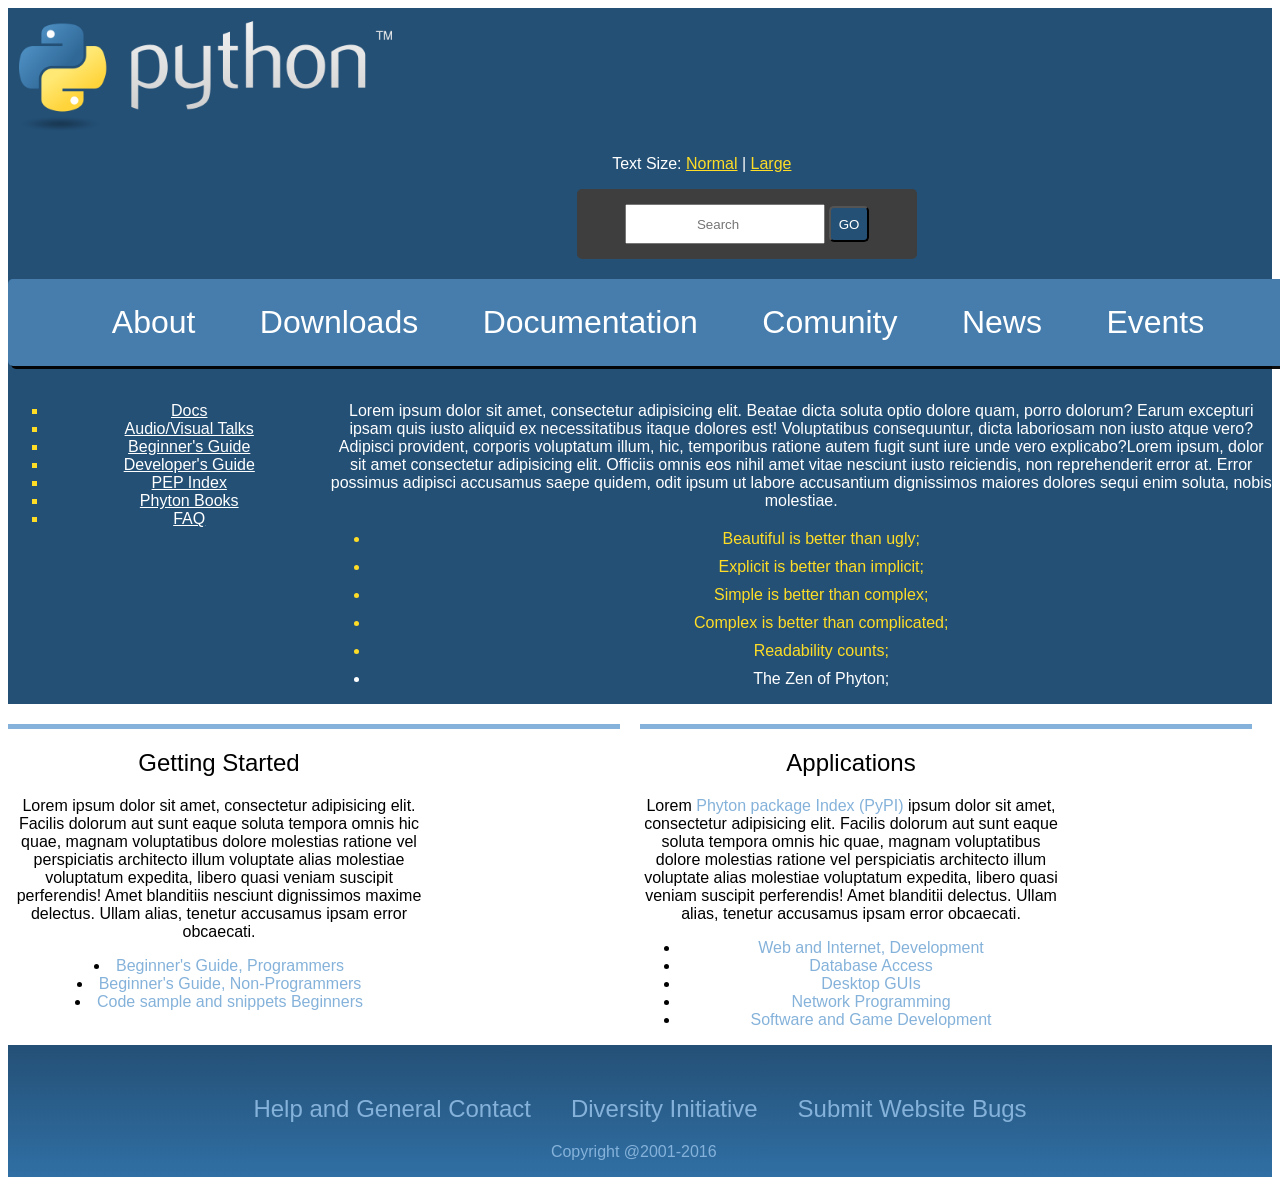
<file: frontend/Acerca de Python CSS/index.html>
<!DOCTYPE html>
<html lang="es">
<head>
    <meta charset="utf-8">
    <title>HTML</title>
    <meta name="viewport" content="width=device-width, initial-scale=1.0">
    <link rel="stylesheet" href="style.css">
</head>

<body>
    <div class="" id="container">
        <header>
            <div class="alinear" id="logo">
                <img src="python.png" alt="logo Python">
            </div>
            
            <div class="alinear centrarTexto" id="barraBusqueda">
                <p class="blanco">Text Size: <a class="amarillo" href="">Normal</a>  | <a class=" amarillo"href="">Large</a> 
                <div id="buscador">
                    <input class="centrarTexto" type="search" placeholder="Search" name="search">
                    <button class="blanco">GO</button>
                </div>
            </div>
        </header>
        

        <nav class="centrarTexto marginTop20">
            <a class="blanco" href="">About</a>
            <a class="blanco" href="">Downloads</a>
            <a class="blanco" href="">Documentation</a>
            <a class="blanco" href="">Comunity</a>
            <a class="blanco" href="">News</a>
            <a class="blanco" href="">Events</a>
        </nav>

            <div class="marginTop20 alinearFlex" id="contenedorSuper" >
                <ul class="alinear centrarTexto vinetaCuadrada" id="listaIzquierda">
                    <li class="amarillo"><a class="blanco" href="">Docs</a></li>
                    <li class="amarillo"><a class="blanco" href="">Audio/Visual Talks</a></li>
                    <li class="amarillo"><a class="blanco" href="">Beginner's Guide</a></li>
                    <li class="amarillo"><a class="blanco" href="">Developer's Guide</a></li>
                    <li class="amarillo"><a class="blanco" href="">PEP Index</a></li>
                    <li class="amarillo"><a class="blanco" href="">Phyton Books</a></li>
                    <li class="amarillo"><a class="blanco" href="">FAQ</a></li>
                </ul>
            
                <div class="alinear centrarTexto" id="listaDerecha">
                    <p class="centrarTexto blanco" >
                        Lorem ipsum dolor sit amet, consectetur adipisicing elit. Beatae dicta soluta optio dolore quam, porro dolorum? Earum excepturi ipsam quis iusto aliquid ex necessitatibus itaque dolores est! Voluptatibus consequuntur, dicta laboriosam non iusto atque vero? Adipisci provident, corporis voluptatum illum, hic, temporibus ratione autem fugit sunt iure unde vero explicabo?Lorem ipsum, dolor sit amet consectetur adipisicing elit. Officiis omnis eos nihil amet vitae nesciunt iusto reiciendis, non reprehenderit error at. Error possimus adipisci accusamus saepe quidem, odit ipsum ut labore accusantium dignissimos maiores dolores sequi enim soluta, nobis molestiae.
                    </p>

                    <ul id="listaAmarilla" class="marginTop20">
                        <li class="amarillo">Beautiful is better than ugly;</li>
                        <li class="amarillo">Explicit is better than implicit;</li>
                        <li class="amarillo">Simple is better than complex;</li>
                        <li class="amarillo">Complex is better than complicated;</li>
                        <li class="amarillo" >Readability counts;</li>
                        <li class="blanco">The Zen of Phyton;</li>
                    </ul>
                </div>
        
            </div>

            <div class="" id="contenedorInferior">
                <div class="centrarTexto hijosContenedor marginTop20" id="left">
                                <h2>Getting Started</h2>
                                <p>
                                    Lorem ipsum dolor sit amet, consectetur adipisicing elit. Facilis dolorum aut sunt eaque soluta tempora omnis hic quae, magnam voluptatibus dolore molestias ratione vel perspiciatis architecto illum voluptate alias molestiae voluptatum expedita, libero quasi veniam suscipit perferendis! Amet blanditiis nesciunt dignissimos maxime delectus. Ullam alias, tenetur accusamus ipsam error obcaecati.
                                </p>
                                    <li><a class="azul" href="">Beginner's Guide, Programmers</a></li>
                                    <li><a class="azul" href=""> Beginner's Guide, Non-Programmers</a></li>
                                    <li><a class="azul" href="">Code sample and snippets  Beginners</a></li>
                                </ul>
                </div>

                <div class="centrarTexto hijosContenedor marginTop20" id="right">
                    <h2>Applications</h2>
                        <p>
                            Lorem <span><a class="azul" href="">Phyton package Index (PyPI)</a></span> ipsum dolor sit amet, consectetur adipisicing elit. Facilis dolorum aut sunt eaque soluta tempora omnis hic quae, magnam voluptatibus dolore molestias ratione vel perspiciatis architecto illum voluptate alias molestiae voluptatum expedita, libero quasi veniam suscipit perferendis! Amet blanditii delectus. Ullam alias, tenetur accusamus ipsam error obcaecati.
                        </p>
                        <ul class="">
                            <li><a class="azul"  href="">Web and Internet, Development</a> </li>
                            <li><a class="azul" href=""> Database Access</a></li>
                            <li><a class="azul"  href=""> Desktop GUIs</a></li>
                            <li><a class="azul" href=""> Network Programming</a></li>
                            <li><a class="azul" href="">Software and Game Development</a></li>
                        </ul>                      
                </div>

            </div>
    </div> 
    
    <footer class="alinearFlex ">
        <h2 class="marginRight20"><a class="azul" href="">Help and General Contact</a></h2>
        <div>
            <h2><a class="azul marginRight20 marginLeft20" href="">Diversity Initiative</a></h2>
            <p class="azul">Copyright @2001-2016</p>
        </div>
        <h2><a class="azul marginLeft20" href="">Submit Website Bugs</a></h2>
    </footer>
    
</body>
</html>
</file>
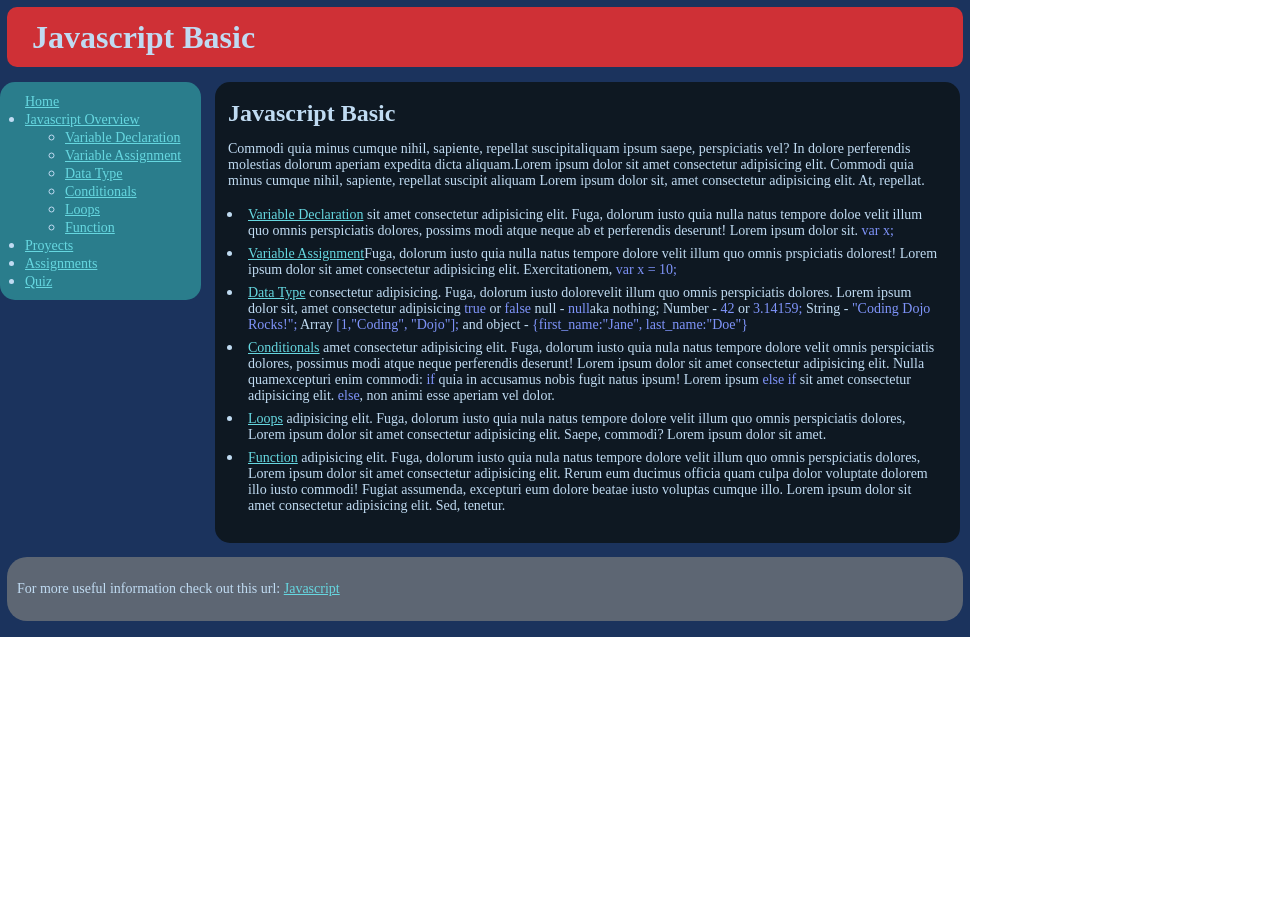
<file: frontend/JavaScript Básico/index.html>
<!DOCTYPE html>
<html lang="es">
	<head>
		<meta charset="utf-8" />
		<title>HTML</title>
		<meta name="viewport" content="" />
		<link rel="stylesheet" href="style.css" />
	</head>

	<body>
		<div id="pagina">
			<header>
				<h1>Javascript Basic</h1>
			</header>
			<div id="contenedor">
				<ul id="menu_lateral">
					<a href="https://www.mozilla.org/es-ES/">Home</a>
					<li>
						<a href="https://www.mozilla.org/es-ES/">Javascript Overview</a>
						<ul>
							<li><a href="https://www.mozilla.org/es-ES/">Variable Declaration</li>
							<li><a href="https://www.mozilla.org/es-ES/">Variable Assignment</li>
							<li><a href="https://www.mozilla.org/es-ES/">Data Type</li>
							<li><a href="https://www.mozilla.org/es-ES/">Conditionals</li>
							<li><a href="https://www.mozilla.org/es-ES/">Loops</li>
							<li><a href="https://www.mozilla.org/es-ES/">Function</li>
						</ul>
					</li>
					<li><a href="https://www.mozilla.org/es-ES/">Proyects</a></li>
					<li><a href="https://www.mozilla.org/es-ES/">Assignments</a></li>
					<li><a href="https://www.mozilla.org/es-ES/">Quiz</a></li>
				</ul>
				<main>
					<h2>Javascript Basic</h2>
					<p>
						Commodi quia minus cumque nihil, sapiente, repellat suscipitaliquam ipsum saepe,
						perspiciatis vel? In dolore perferendis
						molestias dolorum aperiam expedita dicta aliquam.Lorem ipsum
						dolor sit amet consectetur adipisicing elit. Commodi quia
						minus cumque nihil, sapiente, repellat suscipit aliquam Lorem ipsum dolor sit, amet consectetur adipisicing elit. At, repellat.
					</p>
					<ul id="descripcion_js">
						<li>
							<p>
								<a href="https://www.mozilla.org/es-ES/">Variable Declaration</a> sit amet consectetur adipisicing elit.
								Fuga, dolorum iusto quia nulla natus tempore doloe
								velit illum quo omnis perspiciatis dolores, possims
								modi atque neque ab et perferendis deserunt! Lorem ipsum dolor sit. <span class="morado">var x;</span>
							</p>
						</li>
						<li>
							<p>
								<a href="https://www.mozilla.org/es-ES/">Variable Assignment</a>Fuga, dolorum iusto quia nulla natus tempore dolore
								velit illum quo omnis prspiciatis dolorest! Lorem ipsum dolor sit amet consectetur adipisicing elit. Exercitationem, <span class="morado">var x = 10;</span>
							</p>
						</li>
						<li>
							<p>
								<a href="https://www.mozilla.org/es-ES/">Data Type</a> consectetur adipisicing.
								Fuga, dolorum iusto dolorevelit illum quo omnis perspiciatis dolores. Lorem ipsum dolor sit, amet consectetur adipisicing <span class="morado">true</span> or <span class="morado">false</span> null - <span class="morado">null</span>aka nothing; Number - <span class="morado"> 42</span> or <span class="morado">3.14159;</span> String - <span class="morado">"Coding Dojo Rocks!";</span> Array <span class="morado">[1,"Coding", "Dojo"];</span> and object - <span class="morado">{first_name:"Jane", last_name:"Doe"}</span>
							</p>
						</li>
						<li>
							<p>
								<a href="https://www.mozilla.org/es-ES/">Conditionals</a> amet consectetur adipisicing elit.
								Fuga, dolorum iusto quia nula natus tempore dolore
								velit omnis perspiciatis dolores, possimus
								modi atque neque  perferendis deserunt! Lorem ipsum dolor sit amet consectetur adipisicing elit. Nulla quamexcepturi enim commodi: <span class="morado">if</span> quia in accusamus nobis fugit natus ipsum! Lorem ipsum <span class="morado">else if</span> sit amet consectetur adipisicing elit. <span class="morado">else</span>, non animi esse aperiam vel dolor.
							</p>
						</li>
						<li>
							<p>
								<a href="https://www.mozilla.org/es-ES/">Loops</a> adipisicing elit.
								Fuga, dolorum iusto quia nula natus tempore dolore
								velit illum quo omnis perspiciatis dolores, Lorem ipsum dolor sit amet consectetur adipisicing elit. Saepe, commodi? Lorem ipsum dolor sit amet.
							</p>
						</li>
						<li>
							<p>
								<a href="https://www.mozilla.org/es-ES/">Function</a> adipisicing elit.
								Fuga, dolorum iusto quia nula natus tempore dolore
								velit illum quo omnis perspiciatis dolores, Lorem ipsum dolor sit amet consectetur adipisicing elit. Rerum eum ducimus officia quam culpa dolor voluptate dolorem illo iusto commodi! Fugiat assumenda, excepturi eum dolore beatae iusto voluptas cumque illo. Lorem ipsum dolor sit amet consectetur adipisicing elit. Sed, tenetur.
							</p>
						</li>
					</ul>
				</main>
			</div>
			<section>
				<p>For more useful information check out this url: <a href="https://www.mozilla.org/es-ES/">Javascript</a></p>
			</section>
		</div>
	</body>
</html>
</file>
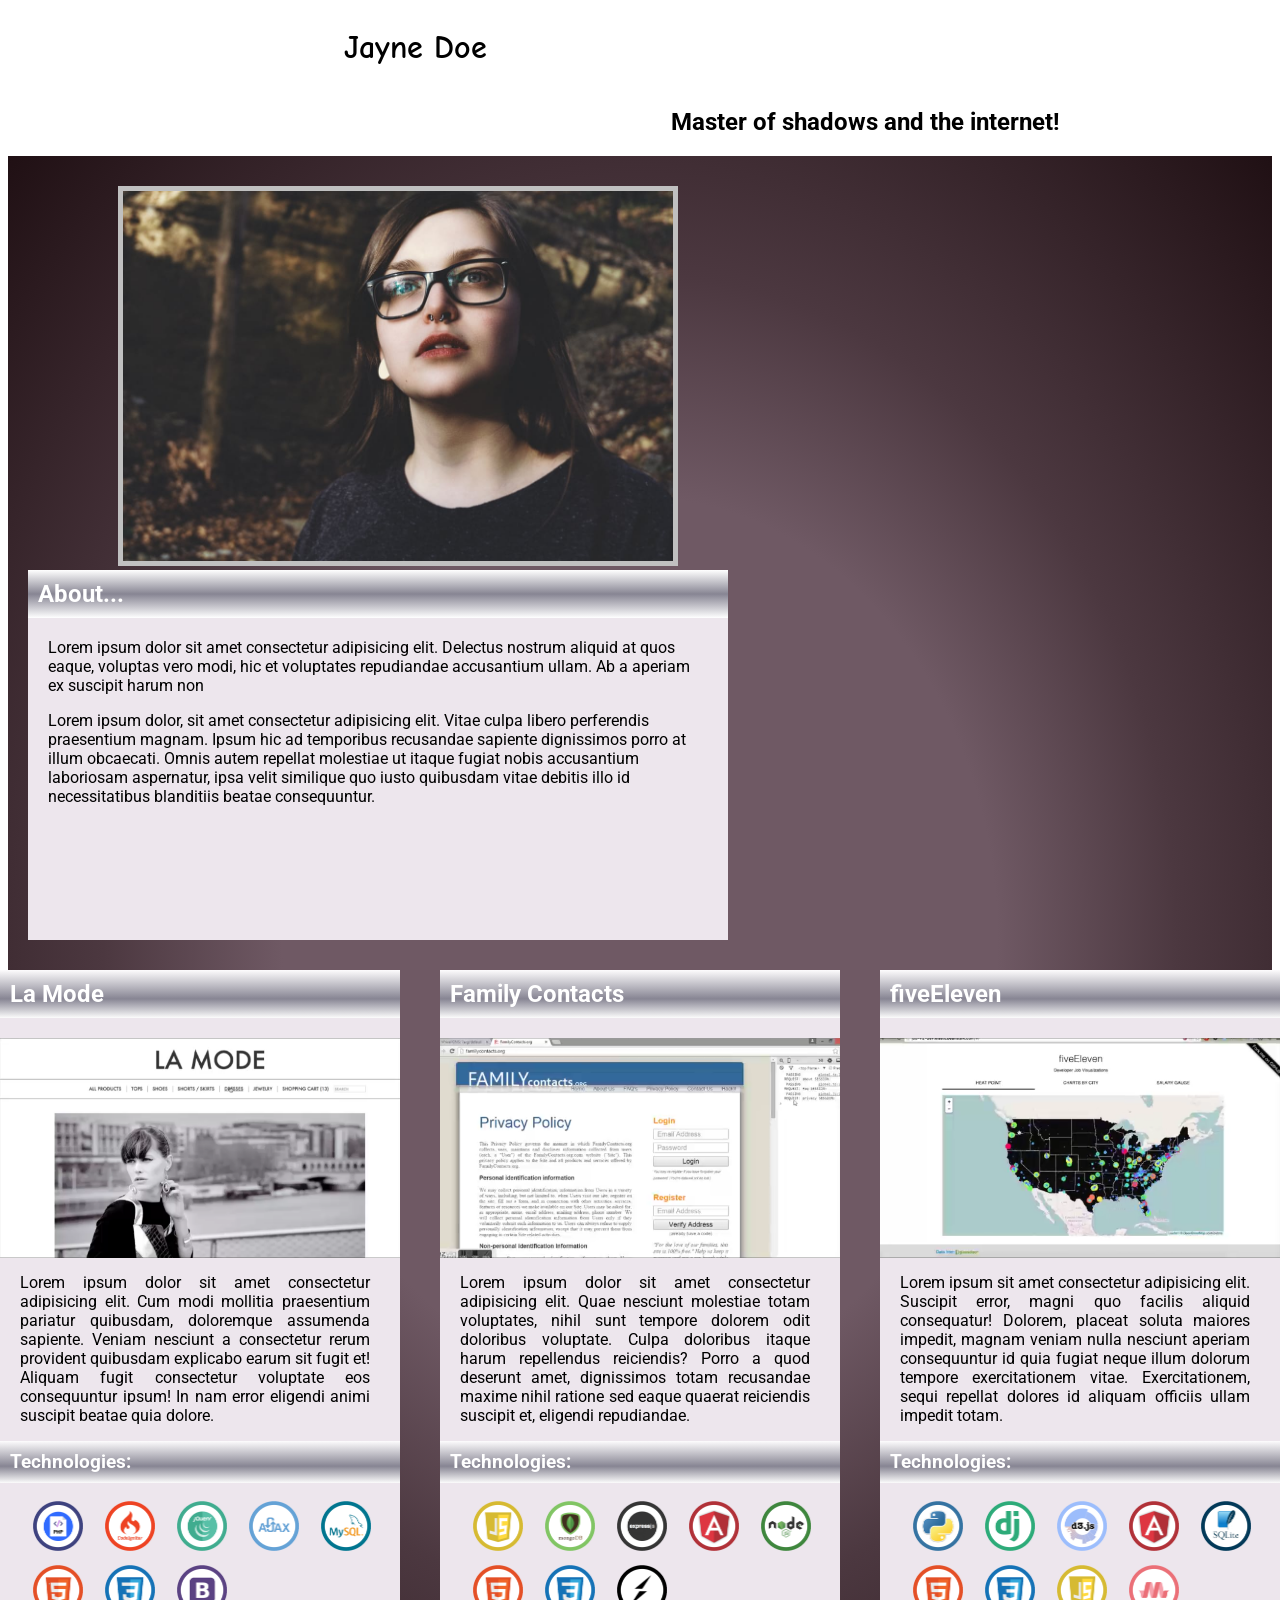
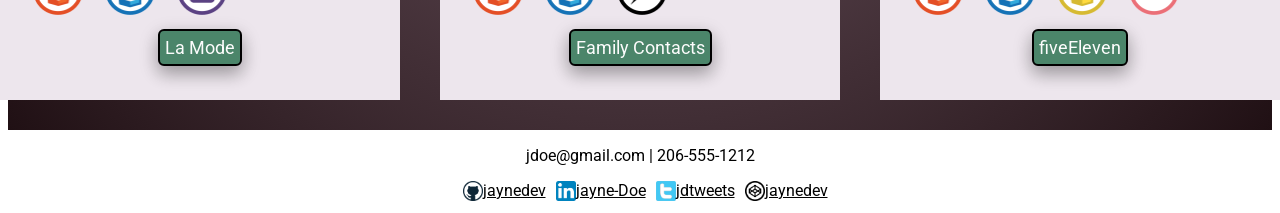
<file: frontend/Portafolio/index.html>
<!DOCTYPE html>
<html lang="es">
<head>
    <meta charset="utf-8">
    <title>HTML</title>
    <meta name="viewport" content="width=device-width, initial-scale=1.0">
    <link rel="stylesheet" href="style.css">
    <link rel="preconnect" href="https://fonts.googleapis.com">
    <link rel="preconnect" href="https://fonts.gstatic.com" crossorigin>
    <link href="https://fonts.googleapis.com/css2?family=Comic+Neue:wght@400;700&family=Roboto:ital,wght@0,400;1,300&display=swap" rel="stylesheet"> 
</head>

    <body>
        <header>
            <h1>Jayne Doe</h1>
            <h2> Master of shadows and the internet!</h2>
        </header>
        <div id="pagina_oscura">
            <section>
    
                    <img src="imagenes_portafolio/photo_of_me.jpg">
                
                <div id="descripcion_ella">
                    <h2>About...</h2>
                    <p>Lorem ipsum dolor sit amet consectetur adipisicing elit. Delectus nostrum aliquid at quos eaque, voluptas vero modi, hic et voluptates repudiandae accusantium ullam. Ab a aperiam ex suscipit harum non</p>
                    <p>Lorem ipsum dolor, sit amet consectetur adipisicing elit. Vitae culpa libero perferendis praesentium magnam. Ipsum hic ad temporibus recusandae sapiente dignissimos porro at illum obcaecati. Omnis autem repellat molestiae ut itaque fugiat nobis accusantium laboriosam aspernatur, ipsa velit similique quo iusto quibusdam vitae debitis illo id necessitatibus blanditiis beatae consequuntur.</p>
                </div>
            </section>
            <div id="contenedor_inferior">
                <article>
                    <h2>La Mode</h2>
                    <div class="contenedor_imagen">
                        <img src="imagenes_portafolio/lamode.png">
                    </div>
                    <div class="info">
                        <p>
                            Lorem ipsum dolor sit amet consectetur adipisicing elit. Cum modi mollitia praesentium pariatur quibusdam, doloremque assumenda sapiente. Veniam nesciunt a consectetur rerum provident quibusdam explicabo earum sit fugit et! Aliquam fugit consectetur voluptate eos consequuntur ipsum! In nam error eligendi animi suscipit beatae quia dolore.
                        </p>
                    </div>
                    <h3>Technologies:</h3>
                    <div class="iconos">
                        <div class="icono"><img src="imagenes_portafolio/php.png"></div>
                        <div class="icono"><img src="imagenes_portafolio/codeigniter.png"></div>
                        <div class="icono"><img src="imagenes_portafolio/jQuery.png"></div>
                        <div class="icono"><img src="imagenes_portafolio/ajax.png"></div>
                        <div class="icono"><img src="imagenes_portafolio/mysql.png"></div>
                        <div class="icono"><img src="imagenes_portafolio/HTML.png"></div>
                        <div class="icono"><img src="imagenes_portafolio/CSS.png"></div>
                        <div class="icono"><img src="imagenes_portafolio/bootstrap.png"></div>
                    </div>
                    <div class="button"><button name="button">La Mode</button></div>
                </article>
                <article id="family_contacts">
                    <h2>Family Contacts</h2>
                    <div class="contenedor_imagen">
                        <img src="imagenes_portafolio/familycontacts.png">
                    </div>
                    <div class="info">
                        <p>
                            Lorem ipsum dolor sit amet consectetur adipisicing elit. Quae nesciunt molestiae totam voluptates, nihil sunt tempore dolorem odit doloribus voluptate. Culpa doloribus itaque harum repellendus reiciendis? Porro a quod deserunt amet, dignissimos totam recusandae maxime nihil ratione sed eaque quaerat reiciendis suscipit et, eligendi repudiandae.
                        </p>
                    </div>
                    <h3>Technologies:</h3>
                    <div class="iconos">
                        <div class="icono"><img src="imagenes_portafolio/JavaScript.png"></div>
                        <div class="icono"><img src="imagenes_portafolio/mongodb.png"></div>
                        <div class="icono"><img src="imagenes_portafolio/expressjs.png"></div>
                        <div class="icono"><img src="imagenes_portafolio/angular.png"></div>
                        <div class="icono"><img src="imagenes_portafolio/nodejs.png"></div>
                        <div class="icono"><img src="imagenes_portafolio/HTML.png"></div>
                        <div class="icono"><img src="imagenes_portafolio/CSS.png"></div>
                        <div class="icono"><img src="imagenes_portafolio/socket.png"></div>
                    </div>
                    <div class="button"><button name="button">Family Contacts</button></div>  
                </article>
    
                <article>
                    <h2>fiveEleven</h2>
                    <div class="contenedor_imagen">
                        <img src="imagenes_portafolio/fiveEleven.png">
                    </div>
                    <div class="info">
                        <p>
                            Lorem ipsum sit amet consectetur adipisicing elit. Suscipit error, magni quo facilis aliquid consequatur! Dolorem, placeat soluta maiores impedit, magnam veniam nulla nesciunt aperiam consequuntur id quia fugiat neque illum dolorum tempore exercitationem vitae. Exercitationem, sequi repellat dolores id aliquam officiis ullam impedit totam.
                        </p>
                    </div>
                    <h3>Technologies:</h3>
                    <div class="iconos">
                        <div class="icono"><img src="imagenes_portafolio/python.png"></div>
                        <div class="icono"><img src="imagenes_portafolio/django.png"></div>
                        <div class="icono"><img src="imagenes_portafolio/d3.png"></div>
                        <div class="icono"><img src="imagenes_portafolio/angular.png"></div>
                        <div class="icono"><img src="imagenes_portafolio/sqlite.png"></div>
                        <div class="icono"><img src="imagenes_portafolio/HTML.png"></div>
                        <div class="icono"><img src="imagenes_portafolio/CSS.png"></div>
                        <div class="icono"><img src="imagenes_portafolio/JavaScript.png"></div>
                        <div class="icono"><img src="imagenes_portafolio/materialize.png"></div>
                    </div>
                    <div class="button"><button name="button">fiveEleven</button></div>
                </article>
            </div>
        </div>

        <footer>
                <p>jdoe@gmail.com | 206-555-1212</p>
            <div id="enlaces">
                <div class="icono_footer"><img src="imagenes_portafolio/github.png"></div>
                <a href="https://example.com">jaynedev</a>
                <div class="icono_footer"><img src="imagenes_portafolio/linkedin.png"></div>
                <a href="https://example.com">jayne-Doe</a>
                <div class="icono_footer"><img src="imagenes_portafolio/twitter.png"></div>
                <a href="https://example.com">jdtweets</a>
                <div class="icono_footer"><img src="imagenes_portafolio/codepen.png"></div>
                <a href="https://example.com">jaynedev</a>
            </div>
            
        </footer>
        
    </body>
</html>
</file>
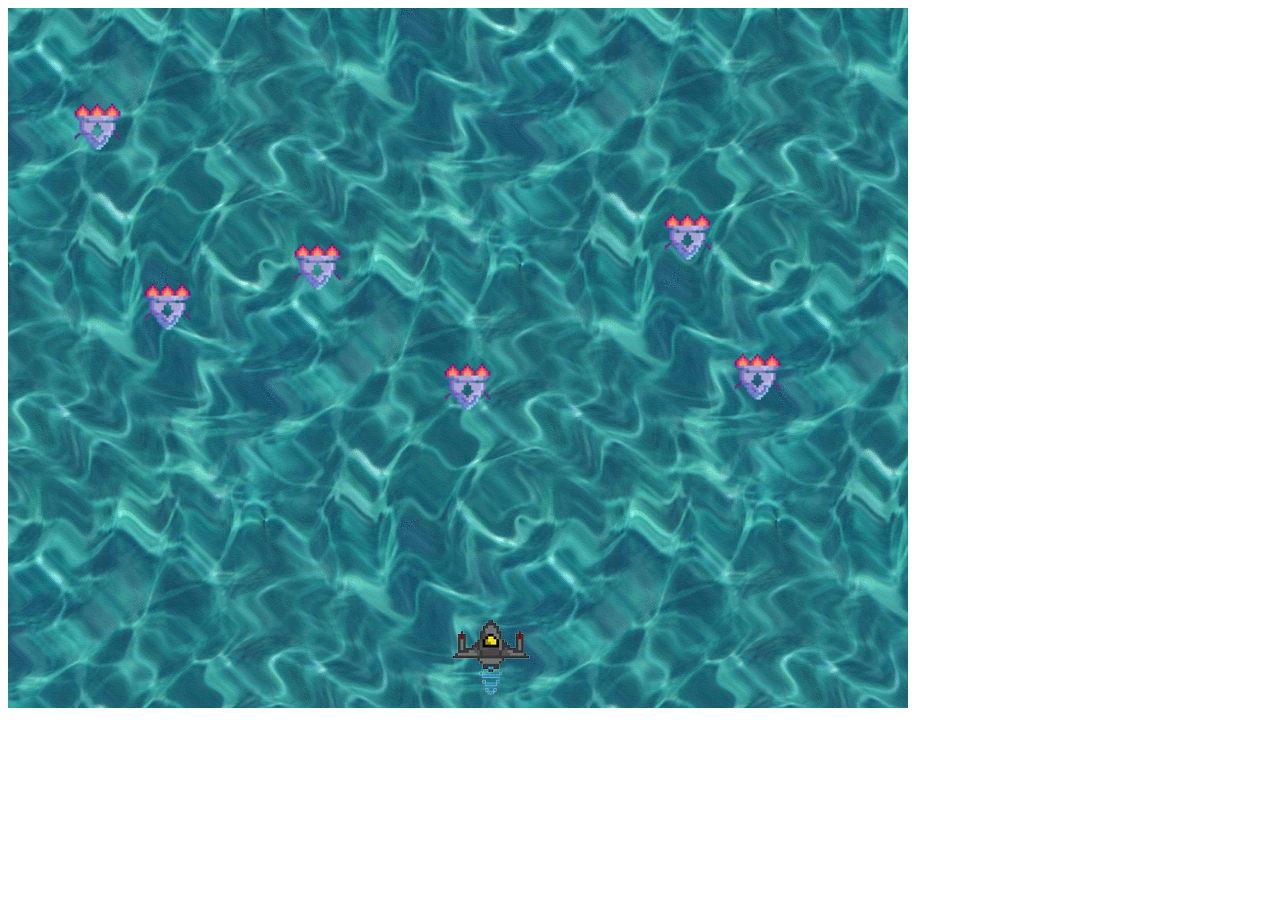
<file: pre-bootcamp/academy-airplane-master/index.html>
<!DOCTYPE html>
<html>
<head>
	<title></title>
</head>
<body>
	<style type="text/css">
      #ocean {
		background-image: url("oceano.gif");
        width: 900px;
		height: 700px; 
	}
	.player {
		position: absolute;
		background-image:url("navecita-removebg-preview(1).png");
		width: 80px;
		height: 75px;
	}
	.enemy {
		position: absolute;
		background-image:url("enemigo2.png");
		width: 75px;
		height: 75px;
	}
	</style>

  <div id="ocean">
	<div id="players"></div>
	<div id="enemies"></div> 
  </div>




	<script type="text/javascript">
	var player = {
		left: 450,
		top: 620
	}
	//enemigos dentro de un arreglo
	var enemies = [
	{left: 650, top: 200},
	{left: 280, top: 230},
	{left: 720, top: 340},
	{left: 430, top: 350},
	{left: 130, top: 270},
	{left: 60, top: 90},
	]

	function drawPlayer(){
		content = "<div class='player'style='left:"+player.left+"px; top:"+player.top+"px'></div>";
		document.getElementById("players").innerHTML = content;
	}
	drawPlayer();

	function drawEnemies(){
      content = "";
	  console.log(enemies);
	  for(var idx=0; idx<enemies.length; idx++){
		content += "<div class='enemy'style='left:"+enemies[idx].left+"px; top:"+enemies[idx].top+"px'></div>";
	  }
	  document.getElementById("enemies").innerHTML = content;
	}
	drawEnemies();

    document.onkeydown = function(e){
		if(e.keyCode == 37 && player.left > 0){ //izquier
          player.left = player.left - 10;
		}
		if(e.keyCode == 39 && player.left < 830){ //derech
		  player.left = player.left + 10;
		}
		if(e.keyCode == 40 && player.top < 630 ){ //abajo
          player.top = player.top + 10;
		}
		if(e.keyCode == 38 && player.top > 470 ){ //arriba
          player.top = player.top - 10;
		}
		drawPlayer()
	}
	</script>
</body>
</html>
</file>
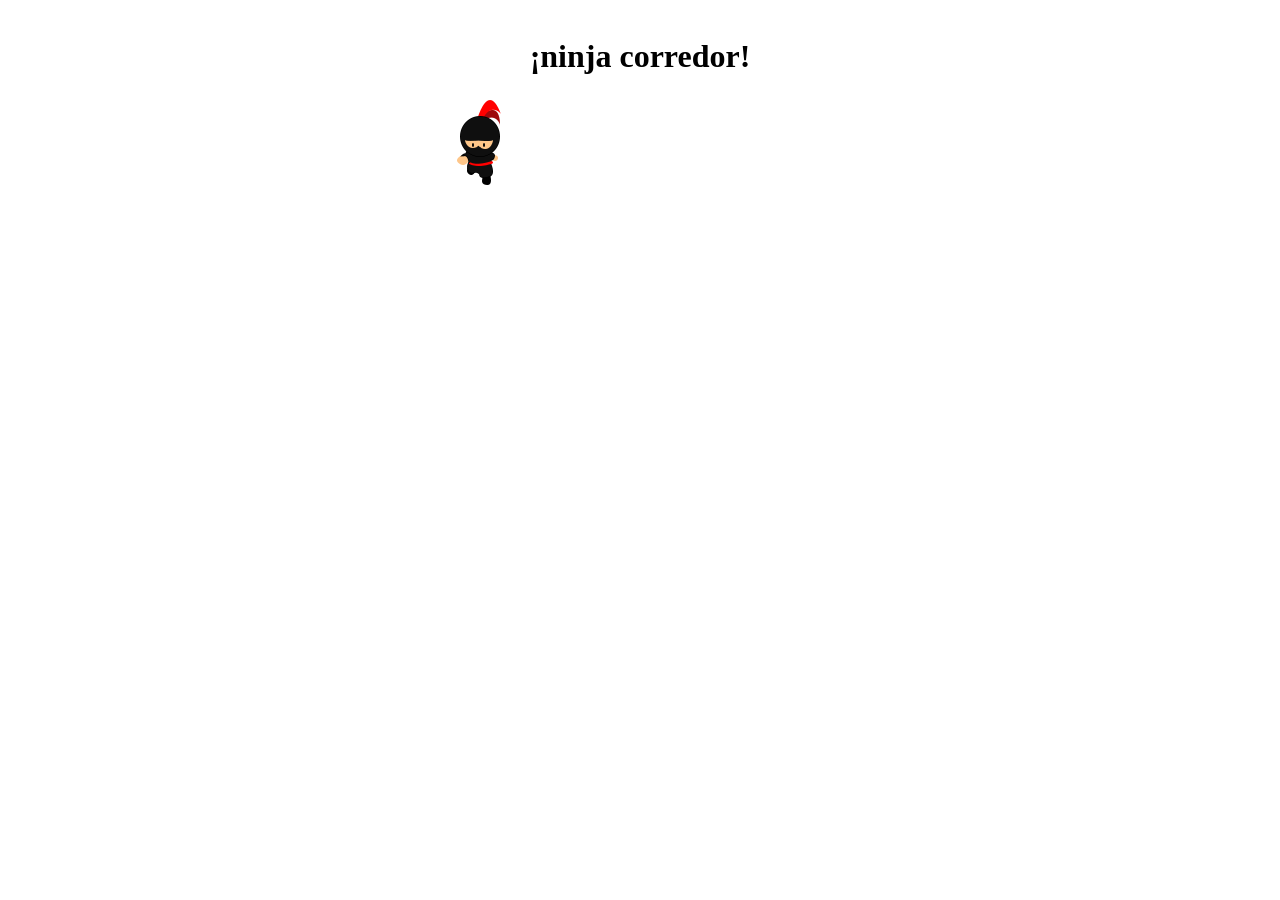
<file: pre-bootcamp/academy-ninja-master/index.html>
<html>
<body>
	<h1 id="title" style="text-align:center; padding-top: 30px;">¡ninja corredor!</h1>
	<div id='background'>
        <div id='character' style='position:absolute; top:100px; left:450px; background-image: url("img/down1.png"); width:59px; height:86px;'></div>
    </div>
    <script type="text/javascript">
	    var leftValue = 450, topValue = 100, direction = "down", paso = 1;


    	function update(){
			if(paso == 1){
				paso = 2;
			}
			else {
				paso = 1;
			}
    		document.getElementById("character").style.left = leftValue+"px";
    		document.getElementById("character").style.top = topValue+"px";
			document.getElementById("character").style.backgroundImage = "url('img/"+direction+paso+".png')";
    	}

    	document.onkeydown = function(e){
    		console.log(e);
    		if(e.keyCode == 37 && leftValue > 0) { // LEFT
    			leftValue = leftValue - 10;
			    direction = "left";
    		}
    		else if (e.keyCode == 39 && leftValue < 1000) { // RIGHT
    			leftValue = leftValue + 10;
				direction = "right";    		
    		}
    		else if (e.keyCode == 40 && topValue < 600) { // DOWN
				topValue = topValue + 10;
				direction = "down";
    		}
			else if (e.keyCode == 38 && topValue > 64) { // DOWN
				topValue = topValue -10;
				direction = "top";
    		}
    		// ...
    		update();
    	}
    </script>
</body>
</html>
</file>
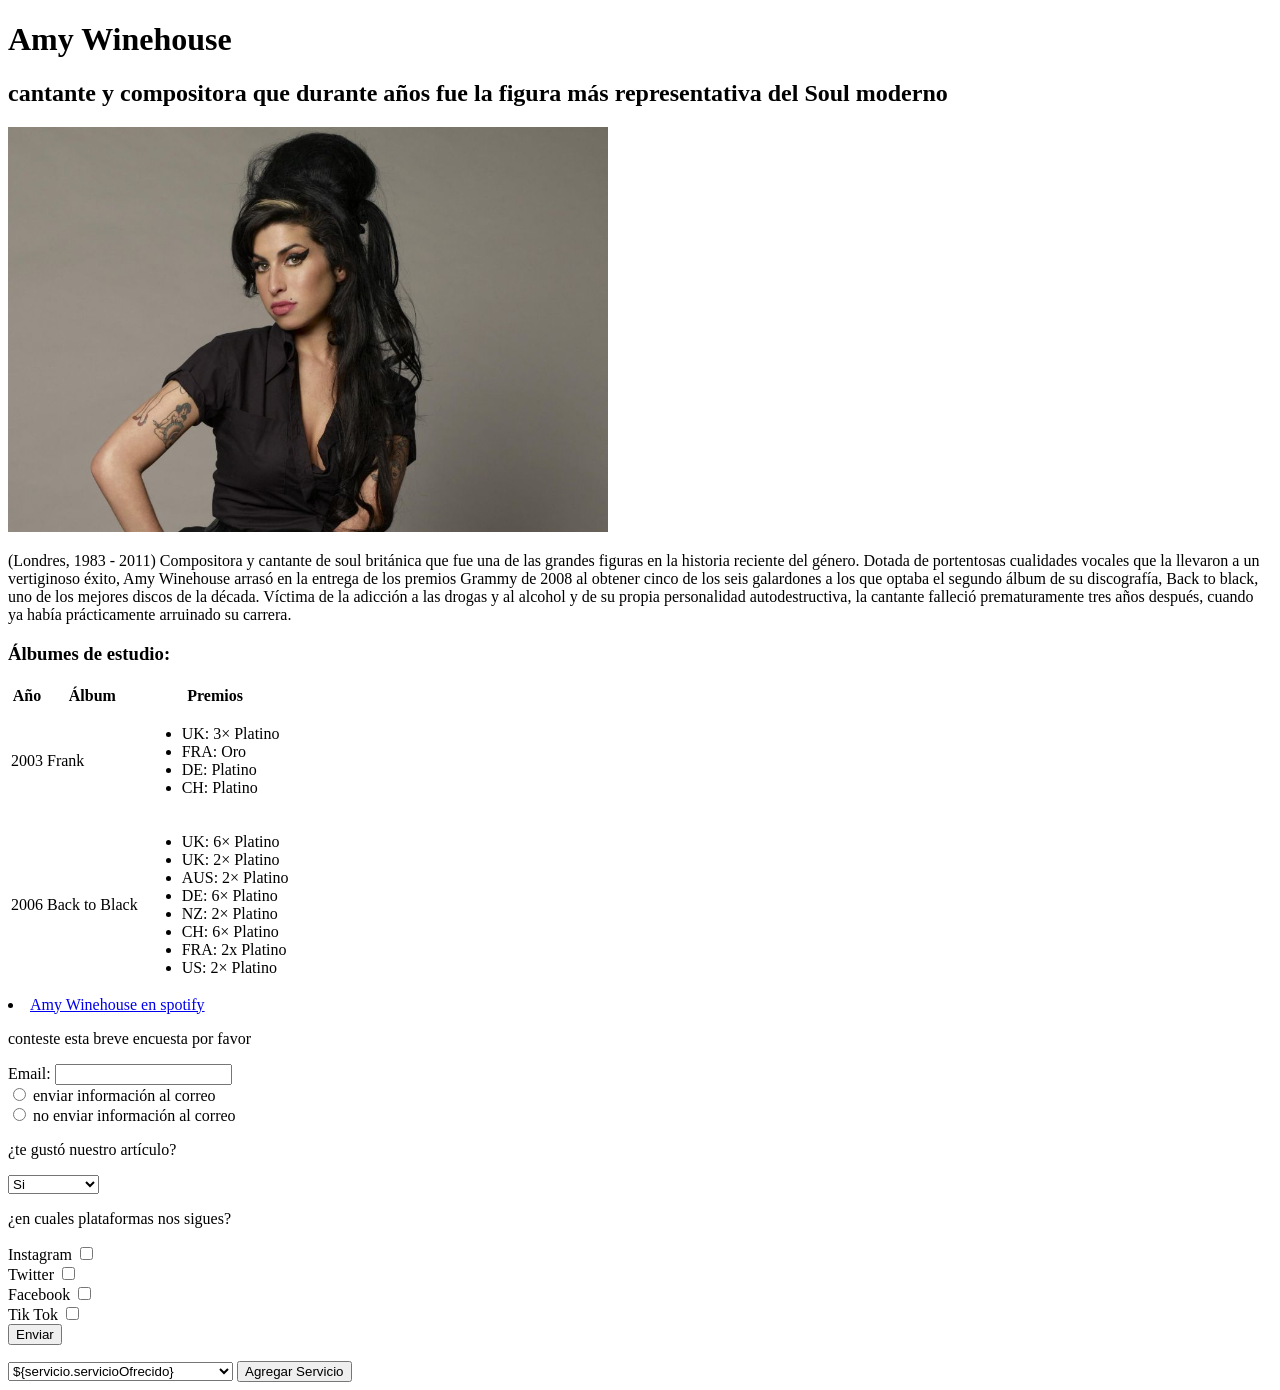
<file: frontend/Blog Ficticio/Amy_Winehouse.html>
<!DOCTYPE html>
<html lang="es">
<head>
    <meta charset="utf-8">
    <title>Amy Winehouse</title>
    <meta name="description" content="Vida y Obra de Amy Winehouse">
    <meta name="viewport" content="width=device-width, initial-scale=1.0">
</head>

<body>
    <header>
        <h1>Amy Winehouse</h1>
        <h2>cantante y compositora que durante años fue la figura más representativa del Soul moderno</h2>    
    </header>
    <main>
        <img id="amy" src="imagenes/amy.jpg" style=" width: 600px;"> 
        <p>(Londres, 1983 - 2011) Compositora y cantante de soul británica que fue una de las grandes figuras en la historia reciente del género. Dotada de portentosas cualidades vocales que la llevaron a un vertiginoso éxito, Amy Winehouse arrasó en la entrega de los premios Grammy de 2008 al obtener cinco de los seis galardones a los que optaba el segundo álbum de su discografía, Back to black, uno de los mejores discos de la década. Víctima de la adicción a las drogas y al alcohol y de su propia personalidad autodestructiva, la cantante falleció prematuramente tres años después, cuando ya había prácticamente arruinado su carrera.</p>
        <h3>Álbumes de estudio:</h3>
        <table>
            <thead>
                <tr>
                    <th>Año</th>
                    <th>Álbum</th>
                    <th>Premios</th>
                </tr>
            </thead>
            <tbody>
                <tr>
                    <td>2003</td>
                    <td>Frank</td>
                    <td><ul>
                            <li>UK: 3× Platino
                            <li>FRA: Oro
                            <li>DE: Platino
                            <li>CH: Platino
                        </ul>
                    </td>
                    </tr>
                    <tr>
                    <td>2006</td>
                    <td>Back to Black</td>
                    <td>
                        <ul>
                            <li>UK: 6× Platino
                            <li>UK: 2× Platino
                            <li>AUS: 2× Platino
                            <li>DE: 6× Platino
                            <li>NZ: 2× Platino
                            <li>CH: 6× Platino
                            <li>FRA: 2x Platino
                            <li>US: 2× Platino
                        </ul>
                    </td>
                </tr>
            </tbody>
            </table>
    
            <li><a href="https://open.spotify.com/artist/6Q192DXotxtaysaqNPy5yR?si=375722c181604587">Amy Winehouse en spotify</a>
                
                <form action="process.php" method="post">
                    <p>conteste esta breve encuesta por favor</p>
                    <label for="email">Email:</label>
                    <input type="text" id="email" name="email"><br>

                    <input type="radio" id="html" name="fav_language" value="HTML">
                    <label for="html">enviar información al correo</label><br>

                    <input type="radio" id="css" name="fav_language" value="CSS">
                    <label for="css">no enviar información al correo</label><br>
                    
                    <p>¿te  gustó nuestro  artículo?</p>
                    <select name="eleccion">
                        <option value="si">Si</option>
                        <option value="no">No</option>
                        <option value="me_da_igual">Me da igual</option>
                    </select>
                    

                    <p>¿en cuales plataformas nos sigues?</p>
                    <label for="instagram">Instagram</label>
                    <input type="checkbox" id="azul" name="red_social" value="instagram"><br>
                    
                    <label for="twitter">Twitter</label>
                    <input type="checkbox" id="twitter" name="twitter" value="twitter"><br>
                    
                    <label for="facebook">Facebook</label>
                    <input type="checkbox" id="facebook" name="red_social" value="facebook"><br>
                    
                    <label for="tik tok">Tik Tok</label>
                    <input type="checkbox" id="tik tok" name="red_social" value="tik tok"><br>
                    
                    <input type="submit" value="Enviar">
                </form>
    </main>


    <p class="form-outline">
        <form class="alinearDisplay ancho mt-5 ms-5" method="POST" action="/plan/${empresa.id}">
            <select class="form-select" id="servicioElegido" name="servicio">
                    <c:forEach items="${serviciosNotEmpresa}" var="servicio">
                        <option value="${servicio.id}">${servicio.servicioOfrecido}</option>
                    </c:forEach>
                    <option value=""><button id="miBoton">Haz clic aquí para mostrar el input</button></option>
                    <option value="">ingresa la opcion que tu prefieras</option>
            </select>
            <input type="text" id="miInput" style="display: none;">
            <input class="btn btn-dark mt-4" type="submit" value="Agregar Servicio"/>
        </form>

        <script>
            var boton = document.getElementById('miBoton');
            var select = document.getElementById('servicioElegido');
            var input = document.getElementById('miInput');
            boton.addEventListener('click', function() {
            input.style.display = 'block';
            });
            select.addEventListener('change', function() {
                if (select.value === 'opcion3') {
                    input.style.display = 'block';
                } else {
                    input.style.display = 'none';
                }
            });
        </script>
</body>
</html>
</file>
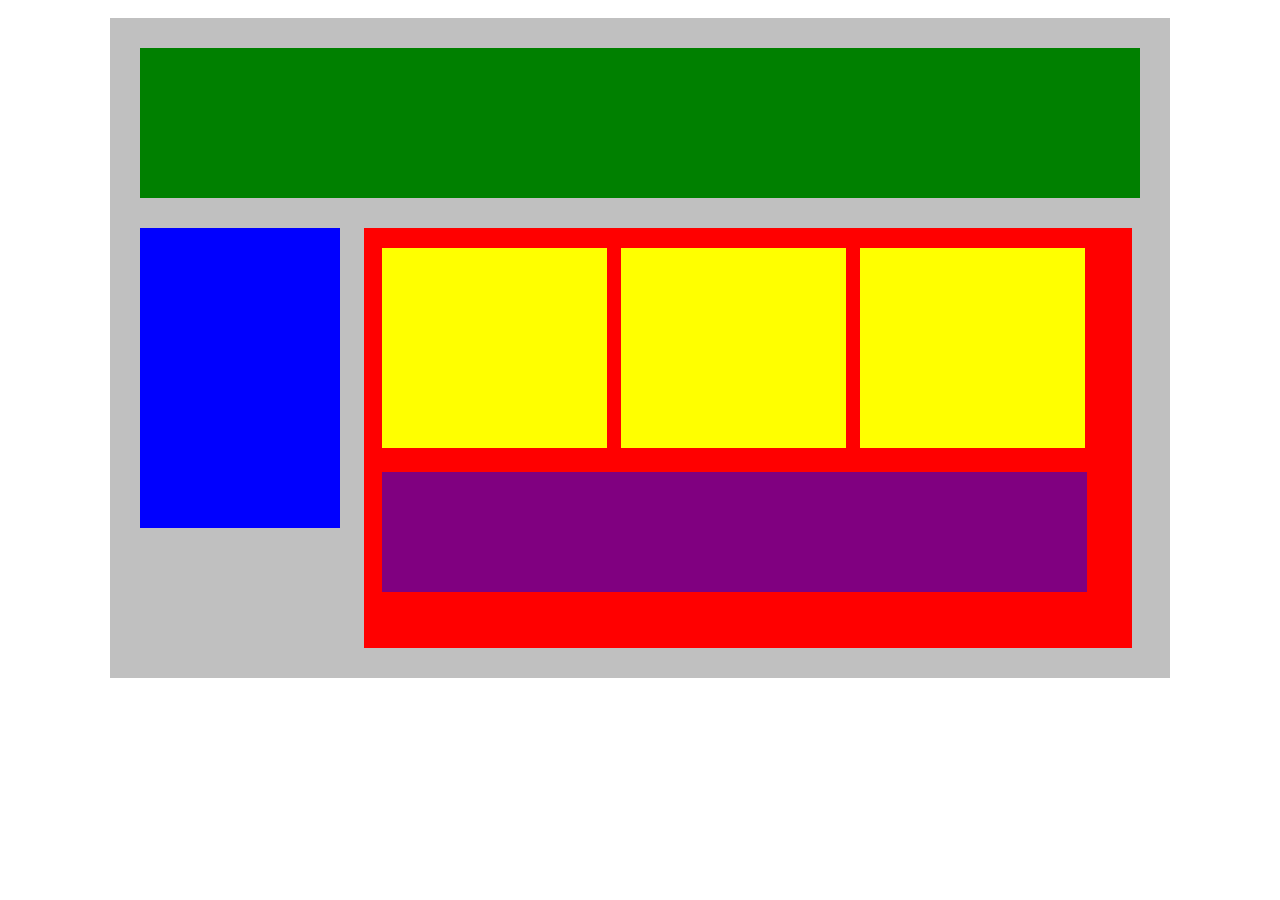
<file: frontend/Trazando tus Bloques/trazando_bloques.html>
<!DOCTYPE html>
<html lang="en">
   <head>  
      <meta name="viewport" content="width=device-width, initial-scale=1.0">
      <title>Position Practice</title>
      <link rel="stylesheet" type="text/css" href="style.css">

   </head>
   <body>
       <div id="wrapper">
         <div id="header"></div>
         <div id="navigation"></div>
         <div id="main_content">
            <div class="subcontents"></div>
            <div class="subcontents"></div>
            <div class="subcontents"></div>
            <div id="advertisement"></div>
         </div>
      </div><!-- end of wrapper -->
   </body>
</html>
</file>
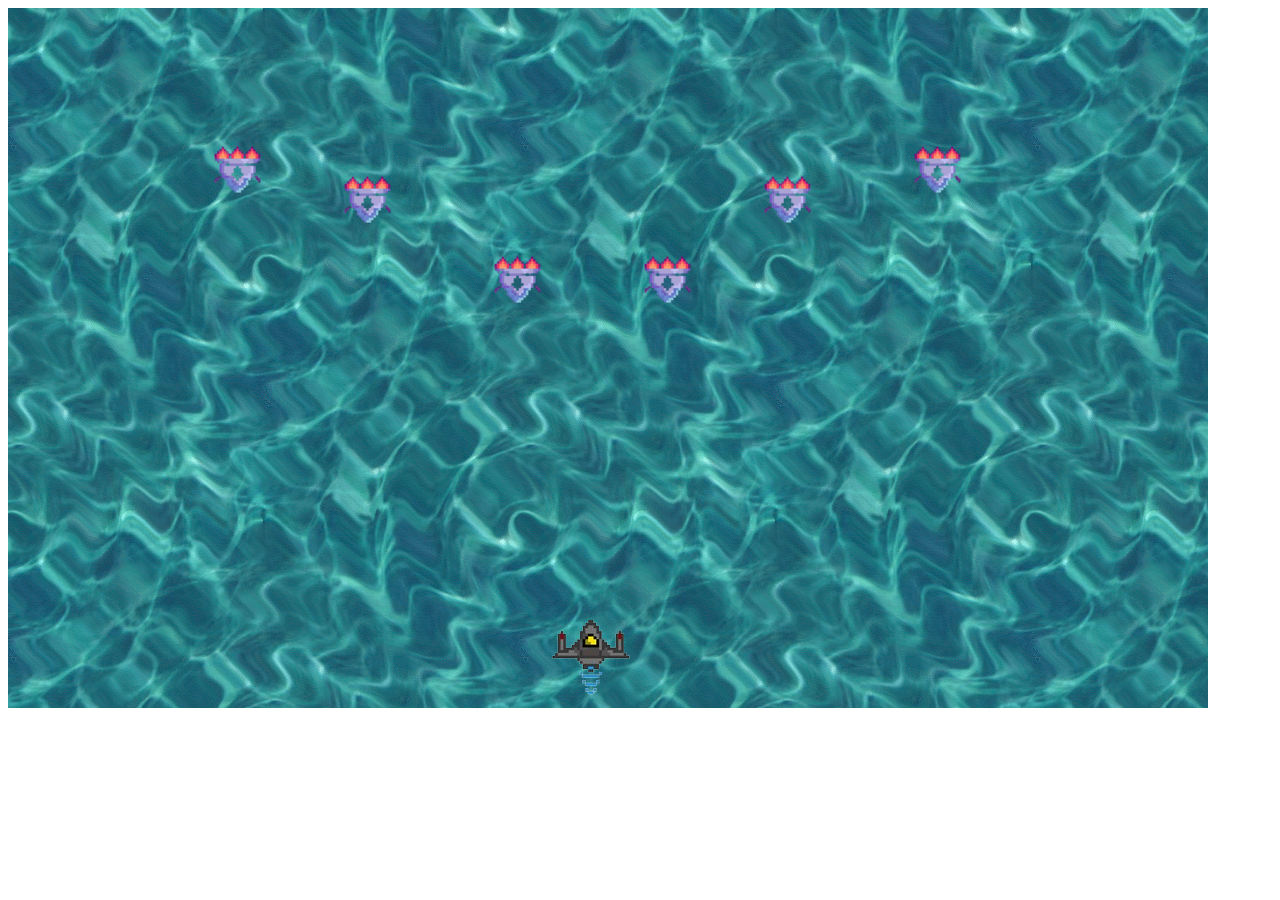
<file: pre-bootcamp/Laura_Soto_airplane-master desafio2/Laura_Soto_index.html>
<!DOCTYPE html>
<html>
<head>
	<title></title>
</head>
<body>
	<style type="text/css">
      #ocean {
		background-image: url("oceano.gif");
        width: 1200px;
		height: 700px; 
	}

	.player {
		position: absolute;
		background-image:url("navecita-removebg-preview(1).png");
		width: 80px;
		height: 75px;
	}

	.enemy {
		position: absolute;
		background-image:url("enemigo2.png");
		width: 75px;
		height: 75px;
	}

	.missile {
		position: absolute;
		background-color: black;
		width: 6px;
	    height: 10px;
	}
	</style>

  <div id="ocean">
	<div id="players"></div>
	<div id="enemies"></div>
	<div id="missiles"></div>
  </div>




	<script type="text/javascript">
	var player = {
		left: 550,
		top: 620
	}
	var enemies = [
	{left: 900, top: 30},
	{left: 750, top: 60},
	{left: 630, top: 140},
	{left: 480, top: 140},
	{left: 330, top: 60},
	{left: 200, top: 30},
	]

	var missiles = []
//funcion que crea los jugadores
	function drawPlayer(){
		content = "<div class='player'style='left:"+player.left+"px; top:"+player.top+"px'></div>";
		document.getElementById("players").innerHTML = content;
	}
//se ejecuta funcion
	drawPlayer();
//funcion crea los enemigos
	function drawEnemies(){
      content = "";
	  //console.log(enemies);
	  for(var idx=0; idx<enemies.length; idx++){
		content += "<div class='enemy'style='left:"+enemies[idx].left+"px; top:"+enemies[idx].top+"px'></div>";
	  }
	  document.getElementById("enemies").innerHTML = content;
	}
	// funcion que crea misiles
	function drawMissiles(){
		content = "";
		for(var idx=0; idx<missiles.length; idx++){
			content += "<div class ='missile' style='left:"+missiles[idx].left+"px; top:"+missiles[idx].top+"px'></div>"
		}
		document.getElementById("missiles").innerHTML = content;
	}

    //funcion que mueve enemigos
	function moveEnemies(){
		for(var idx=0; idx<enemies.length; idx++){
	          if (enemies[idx].top < 600 ){
				enemies[idx].top = enemies[idx].top + 1;
			//console.log(enemies[idx].top);
			if(enemies[idx].top == 600){
				window.alert("Game Over");
                window.location.reload();
			}
			  }
	  }
	}
	function moveMissiles(){
		for(var idx=0; idx<missiles.length; idx++){
		  missiles[idx].top = missiles[idx].top - 4;
	  }
	}

    document.onkeydown = function(e){
		if(e.keyCode == 37 && player.left > 0){ //izquier
          player.left = player.left - 15;
		}
		if(e.keyCode == 39 && player.left < 1120){ //derech
		  player.left = player.left + 15;
		}
		if(e.keyCode == 40 && player.top < 630 ){ //abajo
          player.top = player.top + 15;
		}
		if(e.keyCode == 38 && player.top > 470 ){ //arriba
          player.top = player.top - 15;
		}
		if(e.keyCode == 32){ //disparar
          missiles.push({left: (player.left+34), top: (player.top-8)})
		  drawMissiles();
		  }
		}

	/*	la funcion collisiondection no me funciona porque no tengo bottom, tampoco right para enemies y player, entonces es undefined?
    function collisiondetection(){
		
		for(var idx=0; idx<enemies.length; idx++){
			console.log(enemies[idx].bottom)
			if(
   (
     (player.top >= enemies[idx].top && player.top <= enemies[idx].bottom)
     ||
     (player.bottom >= enemies[idx].top && player.bottom <= enemies[idx].bottom)
   )
   &&
   (
     (player.right >= enemy.right && player.right <= enemy.left)
     ||
     (player.left >= enemy.right && player.left <= enemy.left)
   )
){
	window.alert("Game Over");
                window.location.reload();
}
		}
	}
	*/
    function gameLoop(){
	  //console.log(drawMissiles())
	  drawPlayer();
      //if(posicion actual de enemigos > parte inferior del mapa) => ejecuta moveEnemies
	  moveEnemies();
	  drawEnemies();

	  moveMissiles();
	  drawMissiles();
	  //collisiondetection();
	  //console.log(.top);

	  setTimeout(gameLoop, 10)
	}
	gameLoop();
	</script>
</body>
</html>
</file>
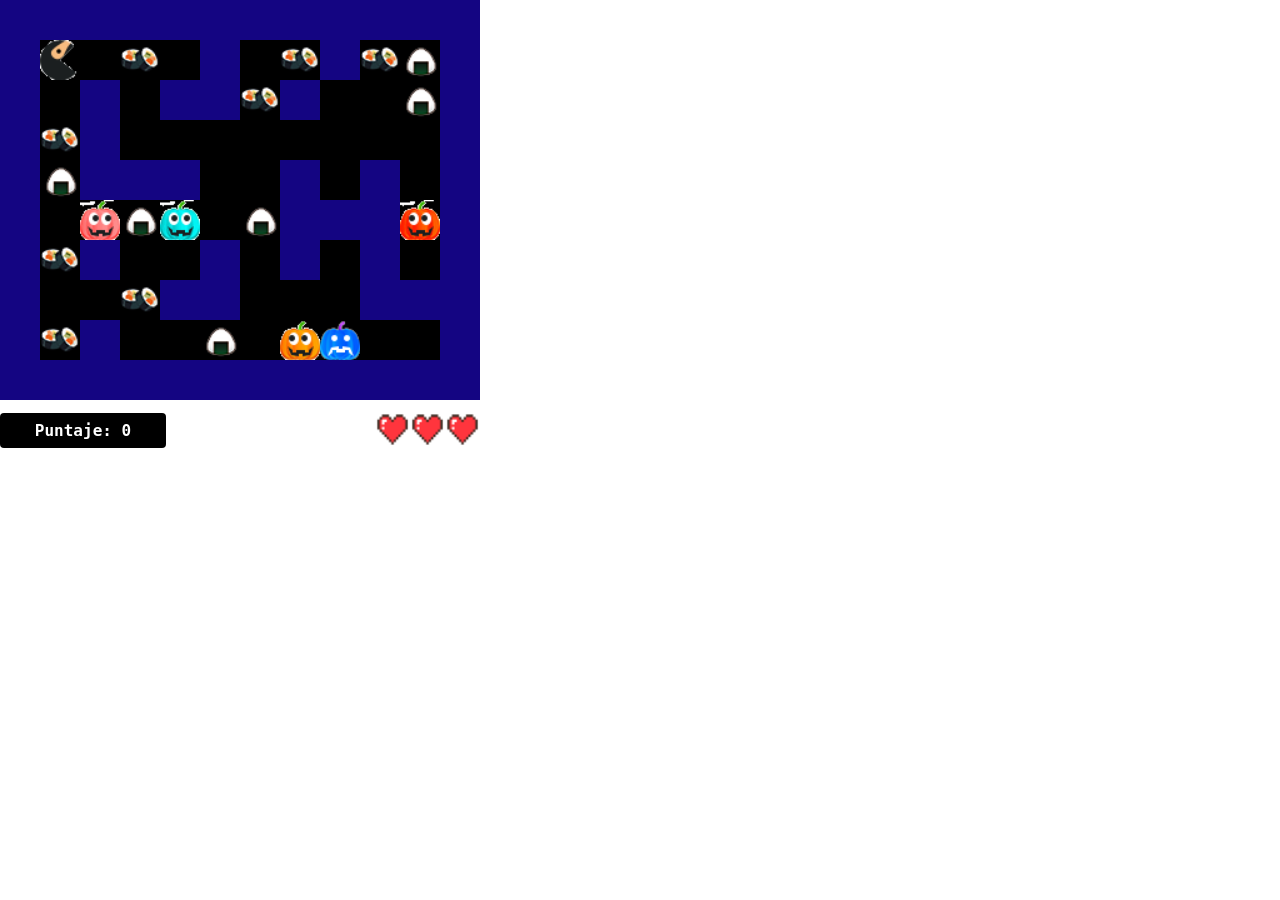
<file: pre-bootcamp/Laura_Soto_ninjaman/Laura_Soto_index.html>
<!DOCTYPE html>
<html>
<head>
  <title>NinjaMan de Laura</title>
  <style type="text/css">
    *{
      margin: 0;
      padding: 0;
    }
    .row {
      line-height: 0;
    }
    .wall {
    background-color: #140582;
      height: 40px;
      width: 40px;
      display: inline-block;
    }
    .sushi {
      background-color: black;
      height: 40px;
      width: 40px;
      display: inline-block;
      background-image: url("sushi.png");
      background-size: contain;
    }
    .onigiri {
      background-color: black;
      height: 40px;
      width: 40px;
      display: inline-block;
      background-image: url("onigiri.png");
      background-size: contain;
    }
    .blank {
      background-color: black;
      height: 40px;
      width: 40px;
      display: inline-block;
    }
    #ninjaman {
      background-color: black;
      height: 40px;
      width: 40px;
      display: inline-block;
      background-image: url("ninja.gif");
      background-size: contain;
      position: absolute;
    }
    #botton {
      margin-top: 50px;
      margin-left: 500px;
      padding-top: 10px;
      padding-bottom: 10px;
      padding-left: 20px;
      padding-right: 20px;
    }
    #pinky {
      background-color: black;
      height: 40px;
      width: 40px;
      display: inline-block;
      background-image: url("pinky.gif");
      background-size: contain;
      position: absolute;
    }
    #bluey {
      background-color: black;
      height: 40px;
      width: 40px;
      display: inline-block;
      background-image: url("bluey.gif");
      background-size: contain;
      position: absolute;
    }
    #scaredy {
      background-color: black;
      height: 40px;
      width: 40px;
      display: inline-block;
      background-image: url("scaredy.png");
      background-size: contain;
      position: absolute;
    }
    #red {
      background-color: black;
      height: 40px;
      width: 40px;
      display: inline-block;
      background-image: url("red.gif");
      background-size: contain;
      position: absolute;
    }
    #pumpky {
      background-color: black;
      height: 40px;
      width: 40px;
      display: inline-block;
      background-image: url("pumpky.gif");
      background-size: contain;
      position: absolute;
    }
    .vida {
      margin-top: 2px;
      height: 35px;
      width: 35px;
      background-image: url("vidas.png");
      background-size: contain;
      float:right;
    }
    #puntaje {
       background-color: black;
       font-family: monospace;
       font-size: large;
       font-weight: bold;
       color: white;
       margin-top: 3px;
       width: 150px;
       padding: 8px;
       border-radius: 4px;
       text-align: center;
       float:left;
        }
    .contenedor {
      margin-top: 10px;
      width: 480px;
    }

  </style>
</head>
<body>
  <div id="world"></div>
  <div id="ninjaman"></div>
  <div id ="pinky"></div>
  <div id = "bluey"></div>
  <div id= "scaredy"></div>
  <div id= "red"></div>
  <div id= "pumpky"></div>
  <div class="contenedor">
    <div id="puntaje"></div>
    <div class="vida" id = "vida1"></div>
    <div class="vida" id = "vida2"></div>
    <div class="vida" id = "vida3"></div>
  </div>
  <div id="muere"></div>
  <!-- <button id="botton" onclick="totalcount()">Puntaje</button>-->
</body>

<script>
  //mapas predefinidos que pueden aparecer aleatoriamente
  var world1 = [
    [1,1,1,1,1,1,1,1,1,1,1,1],
    [1,0,0,2,0,1,0,2,1,2,3,1],
    [1,0,1,0,1,1,2,1,0,0,3,1],
    [1,2,1,0,0,0,0,0,0,0,0,1],
    [1,3,1,1,1,0,0,1,0,1,0,1],
    [1,0,0,3,0,0,3,1,1,1,0,1],
    [1,2,1,0,0,1,0,1,0,1,0,1],
    [1,0,0,2,1,1,0,0,0,1,1,1],
    [1,2,1,0,0,3,0,2,0,0,0,1],
    [1,1,1,1,1,1,1,1,1,1,1,1],
  ];
  var world2 = [
    [1,1,1,1,1,1,1,1,0,1,1,1],
    [1,0,0,2,0,0,0,0,0,0,0,1],
    [1,0,1,1,0,1,2,1,0,0,1,1],
    [1,0,1,0,0,0,3,0,0,0,0,1],
    [1,3,1,1,0,1,0,1,0,1,0,1],
    [1,0,0,3,0,1,0,1,1,1,0,1],
    [1,1,1,0,0,1,2,1,0,1,0,1],
    [1,0,0,0,1,1,0,0,0,0,1,1],
    [1,0,1,0,1,3,0,0,1,0,2,1],
    [1,1,1,1,1,1,1,1,1,1,1,1],
  ];
  var world3 = [
    [1,1,1,1,1,1,1,1,1,1,1,1],
    [1,0,0,2,0,0,0,0,1,0,0,1],
    [1,0,1,1,0,1,2,1,0,0,1,1],
    [1,0,1,0,0,0,3,0,0,0,0,1],
    [1,3,1,1,0,1,0,1,0,1,0,1],
    [1,0,0,3,0,1,0,1,1,1,0,1],
    [1,1,0,0,0,1,2,1,0,1,0,1],
    [1,0,0,0,1,1,0,0,0,0,1,1],
    [1,0,1,0,1,3,0,0,1,0,2,1],
    [1,1,1,1,1,1,1,1,1,1,1,1],
  ];
  var world4 = [
    [1,1,1,1,1,1,1,1,1,1,1,1],
    [1,0,0,2,0,0,0,0,0,0,0,1],
    [1,0,1,1,0,1,2,1,0,0,1,1],
    [1,0,1,0,0,0,3,1,0,0,0,1],
    [1,3,1,1,1,0,0,1,0,1,0,1],
    [1,0,0,3,0,0,1,1,0,1,0,1],
    [1,1,1,0,0,1,2,0,0,1,0,1],
    [1,0,0,0,1,1,0,1,0,0,1,1],
    [1,0,1,0,1,3,0,0,1,0,2,1],
    [1,1,1,1,1,1,1,1,1,1,1,1],
  ];
  //este arreglo (worlds) se aleatorizara en la linea 190
  var worlds = [world1,world2,world3,world4];
  
  var worldDict = {
    0: "blank",
    1: "wall",
    2: "sushi",
    3: "onigiri",
  }
//posicion inicial en la que aparece ninjaman y fantasma
  var ninjaman = {
  x:1,
  y:1
}
var pinky = {
  x:1,
  y:5
}

var bluey = {
  x:4,
  y:6
}
var scaredy = {
  x:9,
  y:8
}
var red = {
  x:9,
  y:6
}
var pumpky = {
  x:7,
  y:6
}
//variables que permiten contar el puntaje 
var count = 0;
var countsushi = 10;
var countonigiri = 5;
var vida= 3;

//creacion de mapa
  function drawWorld(world){
    output = "";
    for(var row = 0; row < world.length; row++){
      output += "<div class = 'row'>"
      for(var x = 0; x < world[row].length; x++){
        output += "<div class = '"+ worldDict[world[row][x]] +"'></div>"
      }
      output += "</div>"
    }
  
    document.getElementById("world").innerHTML = output;
  }
  //se elige un indice aleatorio del arreglo worlds, siendo cada elemento un mapa diferente.Se guarda dentro de la variable newWorld para mas adelante
  //usarlo con relacion a las teclas (no se como explicar eso, pero las teclas deben hacer alusion al mapa elegido al azar, pues sino no se movera el pacman)
  var newWorld = worlds[Math.floor(Math.random() * worlds.length)];
  // se crea el mapa con el arreglo anteriormente elegido al azar
  drawWorld(newWorld);
 //ninjaman se crea
  function drawNinjaman(){
    document.getElementById("ninjaman").style.top = ninjaman.y * 40 + "px"
    document.getElementById("ninjaman").style.left = ninjaman.x * 40 + "px"
  }
 drawNinjaman();
 // se crean los enemigos
  function drawenemy(enemy,enemyId){
    document.getElementById(enemyId).style.top = enemy.y * 40 + "px"
    document.getElementById(enemyId).style.left = enemy.x * 40 + "px"
  }
  drawenemy(bluey,"bluey");
  drawenemy(pinky,"pinky");
  drawenemy(scaredy,"scaredy");
  drawenemy(red,"red");
  drawenemy(pumpky,"pumpky");

//funcion que permiten que los enenmigos tengan se muevan aleatoriamente y/o erraticamente
  function enemyMov(enemigo){
      moveEnemy = Math.floor(Math.random()*4);
      //console.log("azar"+moveEnemy);
      //console.log("posicion pinky"+newWorld[pinky.y][pinky.x + 1]);
      if (moveEnemy == 0 && newWorld[enemigo.y][enemigo.x + 1] !=1){
        enemigo.x ++;
      }
      else if (moveEnemy == 1 && newWorld[enemigo.y + 1][enemigo.x] !=1){
        enemigo.y ++;
      }
      else if (moveEnemy == 2 && newWorld[enemigo.y][enemigo.x - 1] !=1){
        enemigo.x --;
      }
      else if (moveEnemy == 3 && newWorld[enemigo.y - 1][enemigo.x] !=1){
        enemigo.y --;
      }
      drawenemy(pinky,"pinky");
      drawenemy(bluey,"bluey");
      drawenemy(scaredy,"scaredy");
      drawenemy(red,"red");
      drawenemy(pumpky,"pumpky");
    }
  //funcion que detecta cuando ninjaman colisiona con enemigos
function collisionDetection(enemies) {
  if( enemies.y == ninjaman.y &&  enemies.x == ninjaman.x){
    if(vida == 3){
      var novida3 = document.getElementById("vida3");
    novida3.parentNode.removeChild(novida3);
    }
    else if(vida == 2){
      var novida2 = document.getElementById("vida2");
    novida2.parentNode.removeChild(novida2);
    }
    else if(vida == 1){
      var novida1 = document.getElementById("vida1");
    novida1.parentNode.removeChild(novida1);
    }
    vida = vida - 1;
    if(vida == 0){
      //document.getElementById('muere').innerHTML = "<img src=''>";
      window.alert("Game Over, obtuviste " + count + " puntos");
      window.location.reload();

      
    }
  }
}
//funcion que permite el movimiento de ninjaman de acuerdo a la tecla presionada
  document.onkeydown = function(e){
    if(e.keyCode == 37){
      if(newWorld[ninjaman.y][ninjaman.x - 1] !=1){
        ninjaman.x--;
        if(newWorld[ninjaman.y][ninjaman.x] == 2){
          count = count + countsushi;
        }
        else if(newWorld[ninjaman.y][ninjaman.x] == 3){
          count = count + countonigiri
        }
    }
    }
    if(e.keyCode == 39){
      if(newWorld[ninjaman.y][ninjaman.x + 1] !=1){
        ninjaman.x++;
        if(newWorld[ninjaman.y][ninjaman.x] == 2){
          count = count + countsushi;
        }
        else if(newWorld[ninjaman.y][ninjaman.x] == 3){
          count = count + countonigiri
        }
      }
    }
    if(e.keyCode == 40){
      if(newWorld[ninjaman.y + 1][ninjaman.x] !=1){
        ninjaman.y++;
        if(newWorld[ninjaman.y][ninjaman.x] == 2){
          count = count + countsushi;
        }
        else if(newWorld[ninjaman.y][ninjaman.x] == 3){
          count = count + countonigiri;
        }
      }
    }
    if(e.keyCode == 38){
      if(newWorld[ninjaman.y - 1][ninjaman.x] !=1){
        ninjaman.y--;
        if(newWorld[ninjaman.y][ninjaman.x] == 2){
          count = count + countsushi;
        }
        else if(newWorld[ninjaman.y][ninjaman.x] == 3){
          count = count + countonigiri;
        }
      }
    }
    newWorld[ninjaman.y][ninjaman.x] = 0;
    drawWorld(newWorld);
    drawNinjaman();

} 
//funcion que incia el juego
function gameLoop() {
    drawenemy(pinky, "pinky");
    drawenemy(bluey,"bluey");
    enemyMov(pinky);
    enemyMov(bluey);
    enemyMov(scaredy);
    enemyMov(red);
    enemyMov(pumpky);
    collisionDetection(pinky);
    collisionDetection(bluey);
    collisionDetection(scaredy);
    collisionDetection(red);
    collisionDetection(pumpky);
    document.getElementById('puntaje').innerHTML = "Puntaje: " + count ;

      setTimeout(gameLoop, 230)
    }
    gameLoop();
    

</script>
</html>
</file>
<file: frontend/Acerca de Python CSS/style.css>
/*pagina completa*/
body{
    font-family: Arial, Helvetica, sans-serif;
}

#container{
    background-color: #245076;
}
/*header*/
#logo img{
    width: 450px;
}

#barraBusqueda{
    width: 250px;
    margin-left: 45%;
    margin-top: 0px;
}

#buscador{
    background-color: #3E3E3E;
    padding:15px 20px;
    width: 300px;
    border-radius: 5px;
}

#barraBusqueda input{
    width: 200px;
    height: 40px;
}

#barraBusqueda button{
    height: 36px;
    width: 40px;
    background-color: #245076;
    border-radius: 5px;
}
/*clases generales */
.alinear{
    display: inline-block;
    vertical-align: top;
}

.alinearFlex{
    display: flex;
    justify-content: center;
}
.centrarTexto{
    text-align: center;
}

.vinetaCuadrada{
    list-style-type: square;
}

.blanco{
    color: white;
}
.amarillo{
    color: #FFDD26;
}

.negro{
    color: black;
}

.azul{
   color: #85B2DA;
   text-decoration: none;
}
.marginTop20{
    margin-top: 20px;
}

.marginLeft20{
    margin-left: 20px;
}

.marginRight20{
    margin-right: 20px;
}

.sinSubrayar{
    list-style: none;
}

/*nav*/

nav{
    background-color: #467DAD;
    padding: 25px;
    width: 1250px;
    border-radius: 5px;
    margin: 0 auto;
    -webkit-box-shadow: 3px 3px 0px 0px rgba(0,0,0,0.95);
    -moz-box-shadow: 3px 3px 0px 0px rgba(0,0,0,0.95);
    box-shadow: 3px 3px 0px 0px rgba(0,0,0,0.95);
}

nav a{
    text-decoration: none;
    margin: 30px;
    font-size:xx-large;  
}

/*contenedorSuper*/
#listaIzquierda{
    width: 300px;
}
#listaDerecha{
    width: 1000px;
}


#listaDerecha li{
    margin-top: 10px;
}

/*contenedorInferior*/
#contenedorInferior{
    background-color: #FFFFFF;
    display: flex;
    justify-content: end;

}
.hijosContenedor{
    width: 500px;
    padding-right: 190px;
    border-top: 5px solid #85B2DA;
    margin-right: 20px;
}

/*footer*/
footer{
    padding-top:30px;
    background-image: linear-gradient(#245076, #306FA4);
}

footer p, h2{
    font-weight: lighter;
}
</file>
<file: frontend/JavaScript Básico/style.css>
body {
    margin: 0;
}
#pagina{
    width: 970px;
    height: 630px;
    background-color: #1B335D;
    padding-top: 7px;
}

header{
    background-color: #CF3036;
    border-radius: 10px;
    height: 60px;
    display: flex;
    align-items: center;
    margin-left: 7px;
    margin-right: 7px;
    padding-left: 25px;
}
h1,h2,p, li{
    color: #C0DBF2;
}
a{
    color: #66D7E0;
}

#contenedor{
    height: 460px;
    margin: 15px 0px 15px 0px;
}

#menu_lateral{
    background-color: #2A7D8C;
    width: 176px;
    display: inline-block;
    border-radius: 15px;
    vertical-align: top;
    margin-top: 0;
    padding-top: 10px;
    padding-bottom: 10px;
    padding-left:25px ;
}
main{
    width: 719px;
    background-color: #0E1822;
    border-radius: 15px;
    padding: 13px;
    display: inline-block;
    margin-left: 10px;
}
section{
    background-color: #5D6673;
    padding: 10px;
    border-radius: 20px;
    margin-left: 7px;
    margin-right: 7px;
}

p,a{
    font-size: 14px;
}

main h2{
    padding-top: 5px;
    margin: 0px;
}

#descripcion_js{
    padding-left: 15px;
}

#descripcion_js p {
    margin: 5px;
}

.morado{
    color:#7F94FA;
}
</file>
<file: frontend/Portafolio/style.css>
/*estilo pagina oscura*/
#pagina_oscura{
    
    background: radial-gradient(#6F5964 40%, #4C3840 60%, #201014 ); 
    padding-top: 30px;
    padding-bottom: 30px;
}
/*estilo de header*/
header{
    text-align: center;
}
header h1{
    margin-right: 450px;
    font-family: 'Comic Neue', cursive;
    font-weight: bold;
    display: inline-block;
}
header h2{
    display: inline-block;
    margin-left: 450px;
}

/* estilo de section*/

img {
    max-width: 100%;
}

img[src^="imagenes_portafolio/photo_of_me"]{
    border: 5px solid #C0C0C0;
    height: 370px;
    width: 550px;
    margin-right: 20px;
    display: inline-block;
    margin-left: 110px;
}

#descripcion_ella{
    width: 700px;
    height: 370px;
    background-color: #EDE6ED;
    margin-left: 20px;
    display: inline-block;
    vertical-align: top;
}
section p {
    padding-right: 20px;
    padding-left: 20px;
}

#descripcion_ella h2{
    padding-top: 10px;
    padding-bottom: 10px;
    padding-left: 10px;
    background-image: linear-gradient(white, #878593 50%, white);
    margin-top: 0px;
    color: white;
}

/* estilo contenedor inferior*/
#contenedor_inferior{
    display: flex;
    justify-content: center;
    margin-top: 30px;
}    
article{
    width:400px;
    height: 730px;
    display: inline-block;
    background-color: #EDE6ED;
}
article h2, h3{
    padding-top: 10px;
    padding-bottom: 10px;
    padding-left: 10px;
    background-image: linear-gradient(#FDFCFD, #878593 60%, #FCFCFC);
    margin-top: 0px;
    color: white;
}
.contenedor_imagen{
    height: 220px;
    width: 400px;
}

.iconos{
    margin-left: 33px;
}

.icono{
    width: 50px;
    display: inline-block;
    margin-right: 18px;
    margin-bottom: 10px;

}
#family_contacts{
    margin-left: 40px;
    margin-right: 40px;
}

article button{
    font-size:18px;
    background-color:#4B856A;
    padding: 6px 5px 6px 5px;
    text-decoration: none;
    border-radius: 6px;
    color: #FCFCFC;
    border: 2px solid black;
    box-shadow: 0 8px 16px 0 rgba(0,0,0,0.2), 0 6px 20px 0 rgba(0,0,0,0.19);
}

button:hover {
    background-color: #4CAF50; /* Green */
    color: white;
}
article p{
    width: 350px;
    text-align: justify;
    margin-left: 20px;
    margin-top: 15px;

}

/* estilo footer*/
footer p, #enlaces{
    display: flex;
}

h2, h3, p, button, a{
    font-family: 'Roboto', sans-serif;
}

footer a{
    color: black;
}

.button{
    text-align: center;
}

.icono_footer{
    width: 20px;
    margin-left: 10px;
}

footer{
    justify-items: center;
    display: grid;
}
</file>
<file: frontend/Trazando tus Bloques/style.css>
/*CSS reset settings here*/
*{
    margin: 0px;
    padding: 0px;
}
    #wrapper{
    width: 950px;
    background-color: silver;
    margin: 0px auto;
    padding: 30px;
    width: 1000px;
    height: 600px;
}
    #header{
    min-height: 150px;
    background-color: green;
    margin-bottom: 30px;
}
    #navigation{
    min-height: 300px;
    width: 200px;
    background-color: blue;
    display: inline-block;
}
    #main_content{
    min-height: 420px;
    width: 750px;
    background-color: red;
    display: inline-block;
    padding-left: 18px;
    vertical-align: top;
    margin-left: 20px;
}
    .subcontents{
    min-height: 200px;
    width: 225px;
    background-color: yellow;
    margin-right: 10px;
    margin-top: 20px;
    display:inline-block;
}
    #advertisement{
    min-height: 120px;
    width: 705px;
    background-color: purple;
    margin-top: 20px;
}
</file>
